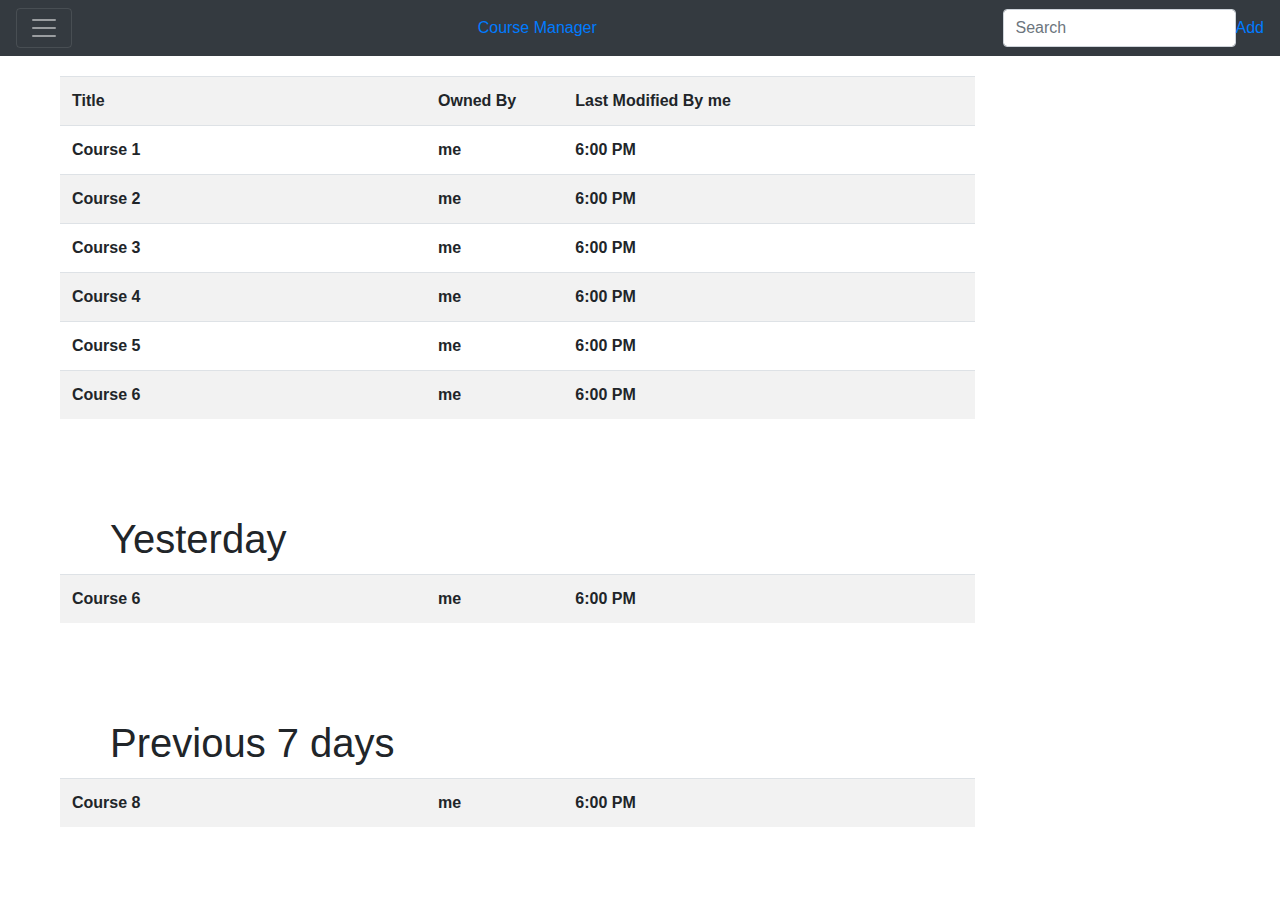
<file: src/main/webapp/courses/courselist.template.client.html>
<!DOCTYPE html PUBLIC "-//W3C//DTD HTML 4.01 Transitional//EN" "http://www.w3.org/TR/html4/loose.dtd">
<html lang="en">
  <head> 
<meta name="viewport" content="width=device-width, initial-scale=1">
<link rel="stylesheet" href="https://stackpath.bootstrapcdn.com/bootstrap/4.3.1/css/bootstrap.min.css" integrity="sha384-ggOyR0iXCbMQv3Xipma34MD+dH/1fQ784/j6cY/iJTQUOhcWr7x9JvoRxT2MZw1T" crossorigin="anonymous">
<link rel="stylesheet" href="courselist.style.client.css"/>
<link rel="stylesheet"
	href="https://use.fontawesome.com/releases/v5.8.2/css/all.css"
	integrity="sha384-oS3vJWv+0UjzBfQzYUhtDYW+Pj2yciDJxpsK1OYPAYjqT085Qq/1cq5FLXAZQ7Ay"
	crossorigin="anonymous"></head>
	<body>
  <nav class="navbar navbar-dark bg-dark">
  <button class="navbar-toggler" type="button" data-toggle="collapse" data-target="#navbarsExample08" aria-controls="navbarsExample08" aria-expanded="false" aria-label="Toggle navigation">
    <span class="navbar-toggler-icon"></span>
  </button>
<a id="head" class="pure-button pure-button-primary margin-left: 0" href="#" role="button">Course Manager</a>
  <div class="collapse navbar-collapse justify-content-md-center" id="navbarsExample08">
    <ul class="navbar-nav">
      <li class="nav-item active">
        <a class="nav-link" href="https://webdev1-qizhou.herokuapp.com/login.html#">Login</a>
      </li>
      <li class="nav-item">
        <a class="nav-link" href="https://webdev1-qizhou.herokuapp.com/registration.html#">Register</a>
      </li>
      <li class="nav-item">
        <a class="nav-link" href="https://webdev1-qizhou.herokuapp.com/profile.html#">Profile</a>
      </li>
      <li class="nav-item">
        <a class="nav-link" href="https://webdev1-qizhou.herokuapp.com/courseeditor.html#">Course Editor</a>
      </li>

      <li class="nav-item dropdown">
        <a class="nav-link dropdown-toggle" href="#" id="dropdown08" data-toggle="dropdown" aria-haspopup="true" aria-expanded="false">Dropdown(test)</a>
        <div class="dropdown-menu" aria-labelledby="dropdown08">
          <a class="dropdown-item" href="http://localhost:8080/login.html#">Login</a>
          <a class="dropdown-item" href="http://localhost:8080/registration.html#">Register</a>
          <a class="dropdown-item" href="http://localhost:8080/profile.html">Profile</a>
          <a class="dropdown-item" href="http://localhost:8080/courseeditor.html#">Course Editor</a>
        </div>
      </li>
    </ul>
  </div>
  <form class="form-inline">
  <input class="form-control" type="text" placeholder="Search" aria-label="Search">
  <a id="createcomment" class="pure-button pure-button-primary" href="#" role="button">Add</a>
  </form>
</nav>
	<div class="container-fluid">
  <div class="row">
  <div  class="col-sm-offset-2 col-md-offset-3 col-lg-offset-5 w-75">
  <div class="table-responsize">
        <table class="table table-striped">
 <tr>
  <th style="width: 40%">Title</th>
  <th style="width: 15%">Owned By</th>
  <th style="width: 25%">Last Modified By me</th>
  <th style="width:  10%"></th>
  <th style="width:  5%"></th>
  <th style="width:  5%"></th>
</tr>
  <tr>
  <th style="width: 40%">Course 1</th>
  <th style="width: 15%">me</th>
  <th style="width: 25%">6:00 PM</th>
  <th style="width:  10%"></th>
  <th style="width:  5%"></th>
  <th style="width:  5%"></th>
</tr>
 <tr>
  <th style="width: 40%">Course 2</th>
  <th style="width: 15%">me</th>
  <th style="width: 25%">6:00 PM</th>
  <th style="width:  10%"></th>
  <th style="width:  5%"></th>
  <th style="width:  5%"></th>
</tr>
 <tr>
  <th style="width: 40%">Course 3</th>
  <th style="width: 15%">me</th>
  <th style="width: 25%">6:00 PM</th>
  <th style="width:  10%"></th>
  <th style="width:  5%"></th>
  <th style="width:  5%"></th>
</tr>
 <tr>
  <th style="width: 40%">Course 4</th>
  <th style="width: 15%">me</th>
  <th style="width: 25%">6:00 PM</th>
  <th style="width:  10%"></th>
  <th style="width:  5%"></th>
  <th style="width:  5%"></th>
</tr>
 <tr>
  <th style="width: 40%">Course 5</th>
  <th style="width: 15%">me</th>
  <th style="width: 25%">6:00 PM</th>
  <th style="width:  10%"></th>
  <th style="width:  5%"></th>
  <th style="width:  5%"></th>
</tr>
 <tr>
  <th style="width: 40%">Course 6</th>
  <th style="width: 15%">me</th>
  <th style="width: 25%">6:00 PM</th>
  <th style="width:  10%"></th>
  <th style="width:  5%"></th>
  <th style="width:  5%"></th>
</tr>
       </table>
       </div>
       </div> 
     </div>
      <div class="row">
   <h1> Yesterday </h1>
     </div>
  <div class="row">
  <div  class="col-sm-offset-2 col-md-offset-3 col-lg-offset-5 w-75">
  <div class="table-responsize">
        <table class="table table-striped">
 <tr>
  <th style="width: 40%">Course 6</th>
  <th style="width: 15%">me</th>
  <th style="width: 25%">6:00 PM</th>
  <th style="width:  10%"></th>
  <th style="width:  5%"></th>
  <th style="width:  5%"></th>
</tr>
       </table>
     </div>
          </div>
                    </div>
                    <div class="row">
   <h1> Previous 7 days </h1>
     </div>
  <div class="row">
  <div  class="col-sm-offset-2 col-md-offset-3 col-lg-offset-5 w-75">
  <div class="table-responsize">
        <table class="table table-striped">
 <tr>
  <th style="width: 40%">Course 8</th>
  <th style="width: 15%">me</th>
  <th style="width: 25%">6:00 PM</th>
  <th style="width:  10%"></th>
  <th style="width:  5%"></th>
  <th style="width:  5%"></th>
</tr>
       </table>
     </div>
          </div>
  <i id="add-operation" class="add-operation fa-4x fa fa-plus-circle" aria-hidden="true"></i>
                    </div>
     </div>
<script src="https://ajax.googleapis.com/ajax/libs/jquery/1.12.2/jquery.min.js"></script>
<script src="https://stackpath.bootstrapcdn.com/bootstrap/4.3.1/js/bootstrap.min.js" integrity="sha384-JjSmVgyd0p3pXB1rRibZUAYoIIy6OrQ6VrjIEaFf/nJGzIxFDsf4x0xIM+B07jRM" crossorigin="anonymous"></script>
	</body>
</html>
</file>
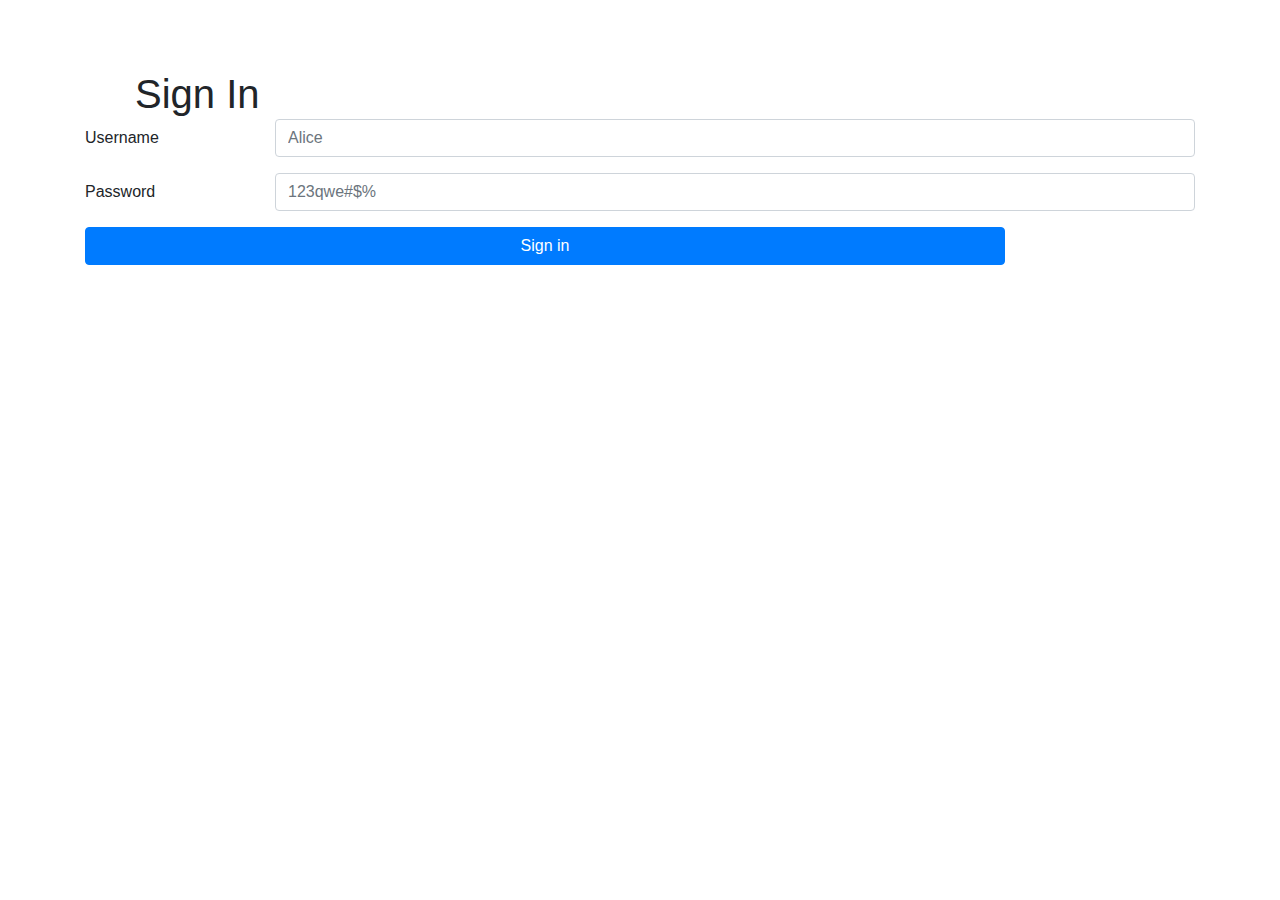
<file: src/main/webapp/users/login.template.client.html>
<!DOCTYPE html>
<html lang="en">
  <head>
    <meta name="viewport" content="width=device-width, initial-scale=1, shrink-to-fit=no">
    <link rel="stylesheet" href="https://stackpath.bootstrapcdn.com/bootstrap/4.3.1/css/bootstrap.min.css" integrity="sha384-ggOyR0iXCbMQv3Xipma34MD+dH/1fQ784/j6cY/iJTQUOhcWr7x9JvoRxT2MZw1T" crossorigin="anonymous">
    <link rel="stylesheet" href="login.style.client.css"/>
 </head>
 <body>
<div class="container">
 <h1>Sign In</h1>
 <form>
   <div class="form-group row">
     <label for="username" class="col-sm-2 col-form-label">
       Username </label>
     <div class="col-sm-10">
       <input class="form-control"
                     id="username"
                     placeholder="Alice">
     </div>
   </div>
   <div class="form-group row">
     <label for="password" class="col-sm-2 col-form-label">
       Password </label>
     <div class="col-sm-10">
       <input type="password" class="form-control wbdv-password-fld"
              id="password" placeholder="123qwe#$%">
     </div>
   </div>
   <div class="form-group row">
     <div class="col-sm-10">
       <button class="btn btn-primary btn-block">Sign in</button>
     </div>
   </div>
 </form>
</div>
</body>
</file>
<file: src/main/webapp/courses/courselist.style.client.css>
.page-header {
 		font-style:italic;
 		font-size: 20px;
		}
		.sub-header {
		font-variant: small-caps;
 		font-size: 20px;
 		color:#0040ff
		}
		.btn{
		width:300px;
		}
		
		#signInBlock{
			top:50%;
			width:500px;
			margin:0 auto;
			background-collor:#66ffff;
		}
		#error{
		color: rgb(201, 76, 76);
		}
		.pure-input-rounded{
		width:150px
		}
		.h1,h1{
    margin-top: 70px;
    margin-bottom: 1px;
    margin-left: 50px
    }
    		.h2,h2{
    margin-top: 20px;
    margin-bottom: 1px;
    margin-left: 50px
    }
    .row {
    margin-right: 15px;
    margin-left: 15px;
    margin-top: 10px;
    margin-bottom: 10px;
}
.panel-primary {
    border-color: #337ab7;
    margin-bottom: 20px;
    background-color: #fff;
    border: 1px solid transparent;
    border-radius: 4px;
    -webkit-box-shadow: 0 1px 1px rgba(0,0,0,.05);
    box-shadow: 0 1px 1px rgba(0,0,0,.05);
}
.panel-heading {
    color: #fff;
    background-color: #337ab7;
    border-color: #337ab7;
    padding: 10px 15px;
    border-bottom: 1px solid transparent;
    border-top-left-radius: 3px;
    border-top-right-radius: 3px;
}
.panel-body {
    padding: 15px;
    border-color: #337ab7;
    border-top-left-radius: 3px;
    border-top-right-radius: 3px;
    
}
.container-fluid,container-fluid{
    margin-top: 20px;
    margin-bottom: 30px;
    margin-left: 30px;
    }
    .add-operation,add-operation{
    margin-right: 30px;
    margin-left: auto !important;
    float: right !important;
    color:red;
    }
</file>
<file: src/main/webapp/users/login.style.client.css>
.h1,h1{
    margin-top: 70px;
    margin-bottom: 1px;
    margin-left: 50px
    }
</file>
